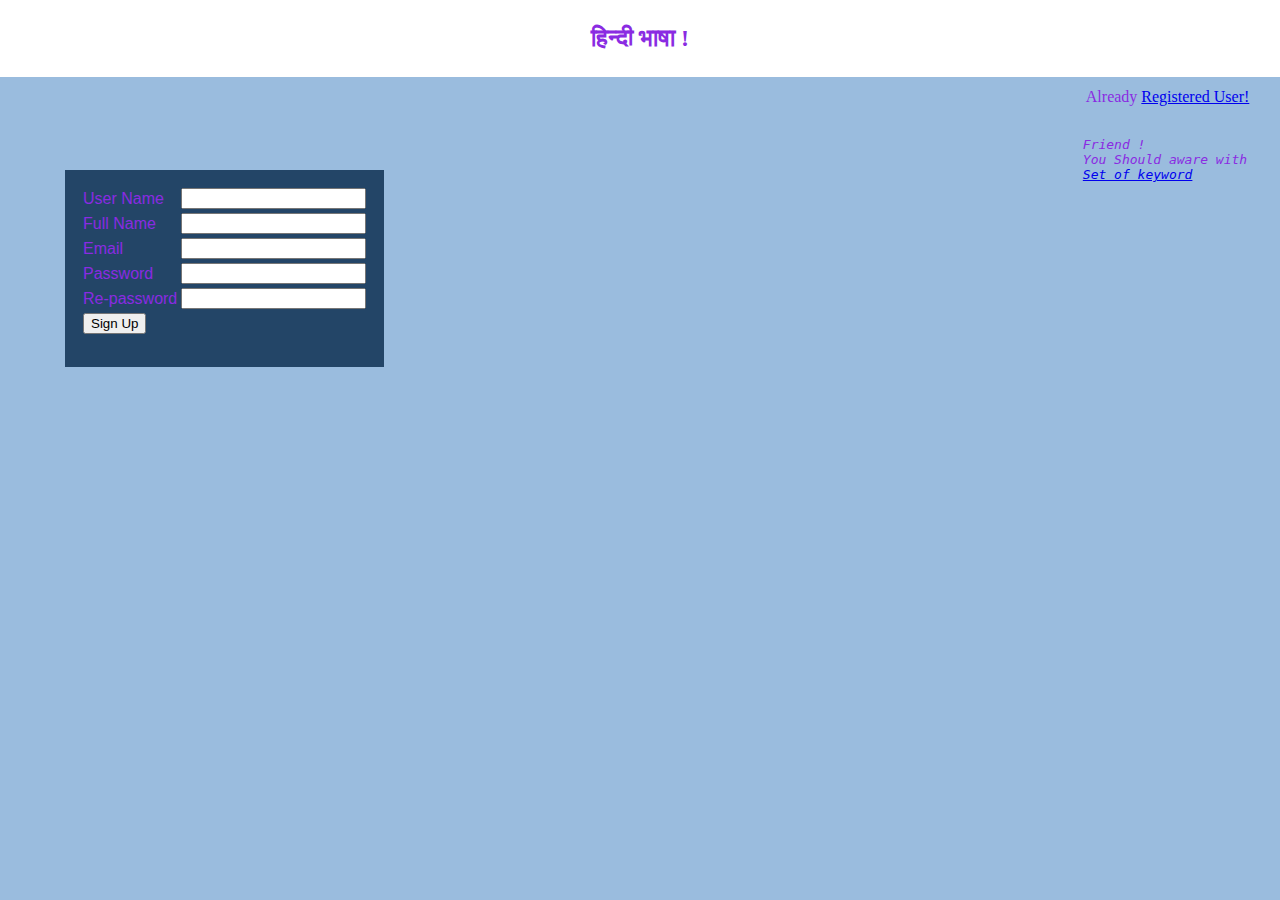
<file: Signup.html>
<html>
<head>
<meta http-equiv="Content-Type" content="text/html;charset=UTF-8"> 
<title>Sign Up</title>
<style type="text/css">
#signup{
position: absolute;
left: 50px;
top: 155px;
padding :15px;
margin:15px;
background-color: #234567;
font-family: cursive , sans-serif , monospace;
font-size: 15px;
font-variant: normal;
font-weight: bold;
font-style: italic;
}
body{
background-color:#9abcde;
background-attachment: scroll;
background-repeat: no-repeat;
color: blueviolet;
}
#titl
{
 position:absolute;
 top:0px;
 left:0px;
 right:0px;
 width:auto;
 height:auto;
 background-color:#ffffff;
 text-align:center;
 padding : 5px;
}
#logout{
 position:absolute;
 right:25px;
 top:85px;
}
</style>
</head>
<body>
<div id="titl">
 <h2>हिन्दी  भाषा  !</h2>
</div>
<div id="logout">
  <table  border="0">
  <tr>
     <td >Already </td>
     <td ><a href="login.html">Registered User!</a></td>	 
  </tr>
  </table>
<pre>
<i>
Friend !
You Should aware with 
<a href="keywordhelp.jsp">Set of keyword</a>
</i>
</pre>
</div>
<div id="signup">
<form action="signup.jsp" method="POST">
<table summary="" >
<tr>
<td><label>User Name</label></td>
<td><input type="text" name="username"/></td>
</tr>
<tr>
<td><label>Full Name</label></td>
<td><input type="text" name="fullname"/></td>
</tr>
<tr>
<td><label>Email</label></td>
<td><input type="email" name="email"/></td>
</tr>
<tr>
<td>
<label>Password</label>
</td>
<td>
<input type="password" name="password"/>
</td>
</tr>
<tr>
<td>Re-password</td>
<td><input type="password" name="repassword"/></td>
</tr>
<tr>
<td><input type="submit" value="Sign Up"/></td>
</tr>
</table>
</form>
</div>
</body>
</html>
</file>
